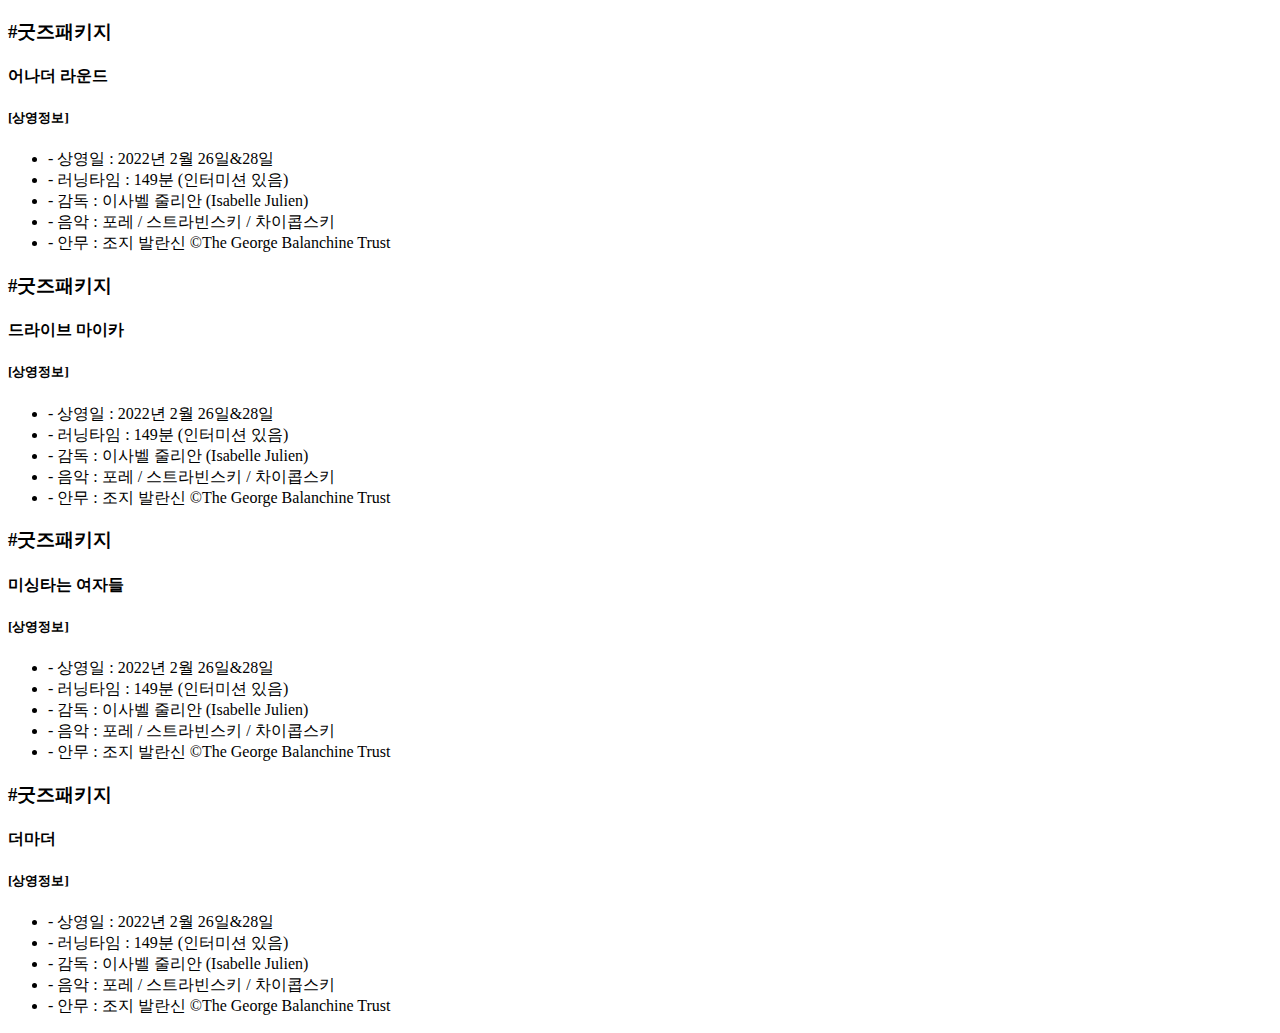
<file: curation.html>
<!DOCTYPE html>
<html lang="ko">
<head>
    <meta charset="UTF-8">
    <meta http-equiv="X-UA-Compatible" content="IE=edge">
    <meta name="viewport" content="width=device-width, initial-scale=1.0">
    <title>Document</title>
</head>
<body>
    <div id="curation00">
        <div class="curation-content-tit">
            <h3>#굿즈패키지</h3>
            <h4>어나더 라운드</h4>
        </div>
        <div class="curation-content-txt">
            <h5>[상영정보]</h5>
            <ul>
                <li>- 상영일 : 2022년 2월 26일&28일</li>
                <li>- 러닝타임 : 149분 (인터미션 있음)</li>
                <li>- 감독 : 이사벨 줄리안 (Isabelle Julien)</li>
                <li>- 음악 : 포레 / 스트라빈스키 / 차이콥스키</li>
                <li>- 안무 : 조지 발란신 ©The George Balanchine Trust</li>
            </ul>
        </div>
    </div>
    <div id="curation01">
        <div class="curation-content-tit">
            <h3>#굿즈패키지</h3>
            <h4>드라이브 마이카</h4>
        </div>
        <div class="curation-content-txt">
            <h5>[상영정보]</h5>
            <ul>
                <li>- 상영일 : 2022년 2월 26일&28일</li>
                <li>- 러닝타임 : 149분 (인터미션 있음)</li>
                <li>- 감독 : 이사벨 줄리안 (Isabelle Julien)</li>
                <li>- 음악 : 포레 / 스트라빈스키 / 차이콥스키</li>
                <li>- 안무 : 조지 발란신 ©The George Balanchine Trust</li>
            </ul>
        </div>
    </div>
    <div id="curation02">
        <div class="curation-content-tit">
            <h3>#굿즈패키지</h3>
            <h4>미싱타는 여자들</h4>
        </div>
        <div class="curation-content-txt">
            <h5>[상영정보]</h5>
            <ul>
                <li>- 상영일 : 2022년 2월 26일&28일</li>
                <li>- 러닝타임 : 149분 (인터미션 있음)</li>
                <li>- 감독 : 이사벨 줄리안 (Isabelle Julien)</li>
                <li>- 음악 : 포레 / 스트라빈스키 / 차이콥스키</li>
                <li>- 안무 : 조지 발란신 ©The George Balanchine Trust</li>
            </ul>
        </div>
    </div>
    <div id="curation03">
        <div class="curation-content-tit">
            <h3>#굿즈패키지</h3>
            <h4>더마더</h4>
        </div>
        <div class="curation-content-txt">
            <h5>[상영정보]</h5>
            <ul>
                <li>- 상영일 : 2022년 2월 26일&28일</li>
                <li>- 러닝타임 : 149분 (인터미션 있음)</li>
                <li>- 감독 : 이사벨 줄리안 (Isabelle Julien)</li>
                <li>- 음악 : 포레 / 스트라빈스키 / 차이콥스키</li>
                <li>- 안무 : 조지 발란신 ©The George Balanchine Trust</li>
            </ul>
        </div>
    </div>
</body>
</html>
</file>
